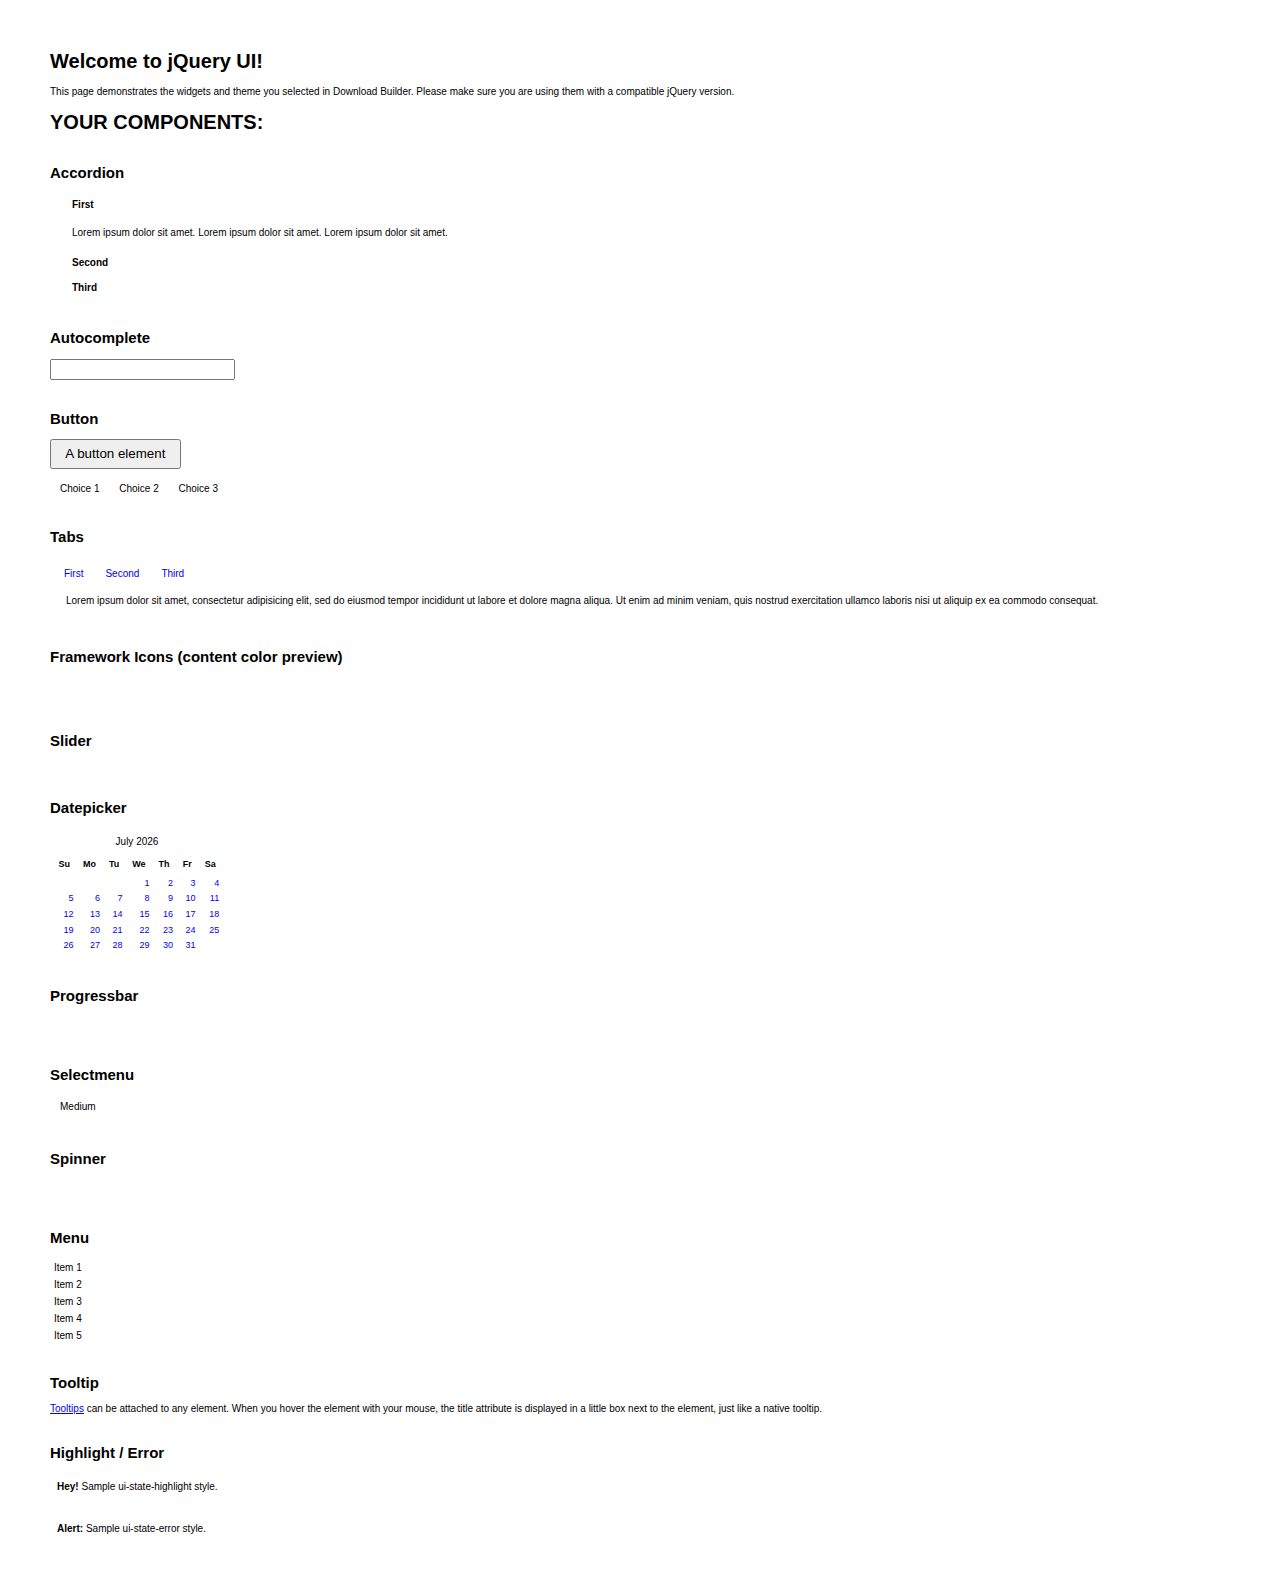
<file: scripts/jquery-ui-1.11.2/index.html>
<!doctype html>
<html lang="us">
<head>
	<meta charset="utf-8">
	<title>jQuery UI Example Page</title>
	<link href="jquery-ui.css" rel="stylesheet">
	<style>
	body{
		font: 62.5% "Trebuchet MS", sans-serif;
		margin: 50px;
	}
	.demoHeaders {
		margin-top: 2em;
	}
	#dialog-link {
		padding: .4em 1em .4em 20px;
		text-decoration: none;
		position: relative;
	}
	#dialog-link span.ui-icon {
		margin: 0 5px 0 0;
		position: absolute;
		left: .2em;
		top: 50%;
		margin-top: -8px;
	}
	#icons {
		margin: 0;
		padding: 0;
	}
	#icons li {
		margin: 2px;
		position: relative;
		padding: 4px 0;
		cursor: pointer;
		float: left;
		list-style: none;
	}
	#icons span.ui-icon {
		float: left;
		margin: 0 4px;
	}
	.fakewindowcontain .ui-widget-overlay {
		position: absolute;
	}
	select {
		width: 200px;
	}
	</style>
</head>
<body>

<h1>Welcome to jQuery UI!</h1>

<div class="ui-widget">
	<p>This page demonstrates the widgets and theme you selected in Download Builder. Please make sure you are using them with a compatible jQuery version.</p>
</div>

<h1>YOUR COMPONENTS:</h1>


<!-- Accordion -->
<h2 class="demoHeaders">Accordion</h2>
<div id="accordion">
	<h3>First</h3>
	<div>Lorem ipsum dolor sit amet. Lorem ipsum dolor sit amet. Lorem ipsum dolor sit amet.</div>
	<h3>Second</h3>
	<div>Phasellus mattis tincidunt nibh.</div>
	<h3>Third</h3>
	<div>Nam dui erat, auctor a, dignissim quis.</div>
</div>



<!-- Autocomplete -->
<h2 class="demoHeaders">Autocomplete</h2>
<div>
	<input id="autocomplete" title="type &quot;a&quot;">
</div>



<!-- Button -->
<h2 class="demoHeaders">Button</h2>
<button id="button">A button element</button>
<form style="margin-top: 1em;">
	<div id="radioset">
		<input type="radio" id="radio1" name="radio"><label for="radio1">Choice 1</label>
		<input type="radio" id="radio2" name="radio" checked="checked"><label for="radio2">Choice 2</label>
		<input type="radio" id="radio3" name="radio"><label for="radio3">Choice 3</label>
	</div>
</form>



<!-- Tabs -->
<h2 class="demoHeaders">Tabs</h2>
<div id="tabs">
	<ul>
		<li><a href="#tabs-1">First</a></li>
		<li><a href="#tabs-2">Second</a></li>
		<li><a href="#tabs-3">Third</a></li>
	</ul>
	<div id="tabs-1">Lorem ipsum dolor sit amet, consectetur adipisicing elit, sed do eiusmod tempor incididunt ut labore et dolore magna aliqua. Ut enim ad minim veniam, quis nostrud exercitation ullamco laboris nisi ut aliquip ex ea commodo consequat.</div>
	<div id="tabs-2">Phasellus mattis tincidunt nibh. Cras orci urna, blandit id, pretium vel, aliquet ornare, felis. Maecenas scelerisque sem non nisl. Fusce sed lorem in enim dictum bibendum.</div>
	<div id="tabs-3">Nam dui erat, auctor a, dignissim quis, sollicitudin eu, felis. Pellentesque nisi urna, interdum eget, sagittis et, consequat vestibulum, lacus. Mauris porttitor ullamcorper augue.</div>
</div>





<h2 class="demoHeaders">Framework Icons (content color preview)</h2>
<ul id="icons" class="ui-widget ui-helper-clearfix">
	<li class="ui-state-default ui-corner-all" title=".ui-icon-carat-1-n"><span class="ui-icon ui-icon-carat-1-n"></span></li>
	<li class="ui-state-default ui-corner-all" title=".ui-icon-carat-1-ne"><span class="ui-icon ui-icon-carat-1-ne"></span></li>
	<li class="ui-state-default ui-corner-all" title=".ui-icon-carat-1-e"><span class="ui-icon ui-icon-carat-1-e"></span></li>
	<li class="ui-state-default ui-corner-all" title=".ui-icon-carat-1-se"><span class="ui-icon ui-icon-carat-1-se"></span></li>
	<li class="ui-state-default ui-corner-all" title=".ui-icon-carat-1-s"><span class="ui-icon ui-icon-carat-1-s"></span></li>
	<li class="ui-state-default ui-corner-all" title=".ui-icon-carat-1-sw"><span class="ui-icon ui-icon-carat-1-sw"></span></li>
	<li class="ui-state-default ui-corner-all" title=".ui-icon-carat-1-w"><span class="ui-icon ui-icon-carat-1-w"></span></li>
	<li class="ui-state-default ui-corner-all" title=".ui-icon-carat-1-nw"><span class="ui-icon ui-icon-carat-1-nw"></span></li>
	<li class="ui-state-default ui-corner-all" title=".ui-icon-carat-2-n-s"><span class="ui-icon ui-icon-carat-2-n-s"></span></li>
	<li class="ui-state-default ui-corner-all" title=".ui-icon-carat-2-e-w"><span class="ui-icon ui-icon-carat-2-e-w"></span></li>
	<li class="ui-state-default ui-corner-all" title=".ui-icon-triangle-1-n"><span class="ui-icon ui-icon-triangle-1-n"></span></li>
	<li class="ui-state-default ui-corner-all" title=".ui-icon-triangle-1-ne"><span class="ui-icon ui-icon-triangle-1-ne"></span></li>
	<li class="ui-state-default ui-corner-all" title=".ui-icon-triangle-1-e"><span class="ui-icon ui-icon-triangle-1-e"></span></li>
	<li class="ui-state-default ui-corner-all" title=".ui-icon-triangle-1-se"><span class="ui-icon ui-icon-triangle-1-se"></span></li>
	<li class="ui-state-default ui-corner-all" title=".ui-icon-triangle-1-s"><span class="ui-icon ui-icon-triangle-1-s"></span></li>
	<li class="ui-state-default ui-corner-all" title=".ui-icon-triangle-1-sw"><span class="ui-icon ui-icon-triangle-1-sw"></span></li>
	<li class="ui-state-default ui-corner-all" title=".ui-icon-triangle-1-w"><span class="ui-icon ui-icon-triangle-1-w"></span></li>
	<li class="ui-state-default ui-corner-all" title=".ui-icon-triangle-1-nw"><span class="ui-icon ui-icon-triangle-1-nw"></span></li>
	<li class="ui-state-default ui-corner-all" title=".ui-icon-triangle-2-n-s"><span class="ui-icon ui-icon-triangle-2-n-s"></span></li>
	<li class="ui-state-default ui-corner-all" title=".ui-icon-triangle-2-e-w"><span class="ui-icon ui-icon-triangle-2-e-w"></span></li>
	<li class="ui-state-default ui-corner-all" title=".ui-icon-arrow-1-n"><span class="ui-icon ui-icon-arrow-1-n"></span></li>
	<li class="ui-state-default ui-corner-all" title=".ui-icon-arrow-1-ne"><span class="ui-icon ui-icon-arrow-1-ne"></span></li>
	<li class="ui-state-default ui-corner-all" title=".ui-icon-arrow-1-e"><span class="ui-icon ui-icon-arrow-1-e"></span></li>
	<li class="ui-state-default ui-corner-all" title=".ui-icon-arrow-1-se"><span class="ui-icon ui-icon-arrow-1-se"></span></li>
	<li class="ui-state-default ui-corner-all" title=".ui-icon-arrow-1-s"><span class="ui-icon ui-icon-arrow-1-s"></span></li>
	<li class="ui-state-default ui-corner-all" title=".ui-icon-arrow-1-sw"><span class="ui-icon ui-icon-arrow-1-sw"></span></li>
	<li class="ui-state-default ui-corner-all" title=".ui-icon-arrow-1-w"><span class="ui-icon ui-icon-arrow-1-w"></span></li>
	<li class="ui-state-default ui-corner-all" title=".ui-icon-arrow-1-nw"><span class="ui-icon ui-icon-arrow-1-nw"></span></li>
	<li class="ui-state-default ui-corner-all" title=".ui-icon-arrow-2-n-s"><span class="ui-icon ui-icon-arrow-2-n-s"></span></li>
	<li class="ui-state-default ui-corner-all" title=".ui-icon-arrow-2-ne-sw"><span class="ui-icon ui-icon-arrow-2-ne-sw"></span></li>
	<li class="ui-state-default ui-corner-all" title=".ui-icon-arrow-2-e-w"><span class="ui-icon ui-icon-arrow-2-e-w"></span></li>
	<li class="ui-state-default ui-corner-all" title=".ui-icon-arrow-2-se-nw"><span class="ui-icon ui-icon-arrow-2-se-nw"></span></li>
	<li class="ui-state-default ui-corner-all" title=".ui-icon-arrowstop-1-n"><span class="ui-icon ui-icon-arrowstop-1-n"></span></li>
	<li class="ui-state-default ui-corner-all" title=".ui-icon-arrowstop-1-e"><span class="ui-icon ui-icon-arrowstop-1-e"></span></li>
	<li class="ui-state-default ui-corner-all" title=".ui-icon-arrowstop-1-s"><span class="ui-icon ui-icon-arrowstop-1-s"></span></li>
	<li class="ui-state-default ui-corner-all" title=".ui-icon-arrowstop-1-w"><span class="ui-icon ui-icon-arrowstop-1-w"></span></li>
	<li class="ui-state-default ui-corner-all" title=".ui-icon-arrowthick-1-n"><span class="ui-icon ui-icon-arrowthick-1-n"></span></li>
	<li class="ui-state-default ui-corner-all" title=".ui-icon-arrowthick-1-ne"><span class="ui-icon ui-icon-arrowthick-1-ne"></span></li>
	<li class="ui-state-default ui-corner-all" title=".ui-icon-arrowthick-1-e"><span class="ui-icon ui-icon-arrowthick-1-e"></span></li>
	<li class="ui-state-default ui-corner-all" title=".ui-icon-arrowthick-1-se"><span class="ui-icon ui-icon-arrowthick-1-se"></span></li>
	<li class="ui-state-default ui-corner-all" title=".ui-icon-arrowthick-1-s"><span class="ui-icon ui-icon-arrowthick-1-s"></span></li>
	<li class="ui-state-default ui-corner-all" title=".ui-icon-arrowthick-1-sw"><span class="ui-icon ui-icon-arrowthick-1-sw"></span></li>
	<li class="ui-state-default ui-corner-all" title=".ui-icon-arrowthick-1-w"><span class="ui-icon ui-icon-arrowthick-1-w"></span></li>
	<li class="ui-state-default ui-corner-all" title=".ui-icon-arrowthick-1-nw"><span class="ui-icon ui-icon-arrowthick-1-nw"></span></li>
	<li class="ui-state-default ui-corner-all" title=".ui-icon-arrowthick-2-n-s"><span class="ui-icon ui-icon-arrowthick-2-n-s"></span></li>
	<li class="ui-state-default ui-corner-all" title=".ui-icon-arrowthick-2-ne-sw"><span class="ui-icon ui-icon-arrowthick-2-ne-sw"></span></li>
	<li class="ui-state-default ui-corner-all" title=".ui-icon-arrowthick-2-e-w"><span class="ui-icon ui-icon-arrowthick-2-e-w"></span></li>
	<li class="ui-state-default ui-corner-all" title=".ui-icon-arrowthick-2-se-nw"><span class="ui-icon ui-icon-arrowthick-2-se-nw"></span></li>
	<li class="ui-state-default ui-corner-all" title=".ui-icon-arrowthickstop-1-n"><span class="ui-icon ui-icon-arrowthickstop-1-n"></span></li>
	<li class="ui-state-default ui-corner-all" title=".ui-icon-arrowthickstop-1-e"><span class="ui-icon ui-icon-arrowthickstop-1-e"></span></li>
	<li class="ui-state-default ui-corner-all" title=".ui-icon-arrowthickstop-1-s"><span class="ui-icon ui-icon-arrowthickstop-1-s"></span></li>
	<li class="ui-state-default ui-corner-all" title=".ui-icon-arrowthickstop-1-w"><span class="ui-icon ui-icon-arrowthickstop-1-w"></span></li>
	<li class="ui-state-default ui-corner-all" title=".ui-icon-arrowreturnthick-1-w"><span class="ui-icon ui-icon-arrowreturnthick-1-w"></span></li>
	<li class="ui-state-default ui-corner-all" title=".ui-icon-arrowreturnthick-1-n"><span class="ui-icon ui-icon-arrowreturnthick-1-n"></span></li>
	<li class="ui-state-default ui-corner-all" title=".ui-icon-arrowreturnthick-1-e"><span class="ui-icon ui-icon-arrowreturnthick-1-e"></span></li>
	<li class="ui-state-default ui-corner-all" title=".ui-icon-arrowreturnthick-1-s"><span class="ui-icon ui-icon-arrowreturnthick-1-s"></span></li>
	<li class="ui-state-default ui-corner-all" title=".ui-icon-arrowreturn-1-w"><span class="ui-icon ui-icon-arrowreturn-1-w"></span></li>
	<li class="ui-state-default ui-corner-all" title=".ui-icon-arrowreturn-1-n"><span class="ui-icon ui-icon-arrowreturn-1-n"></span></li>
	<li class="ui-state-default ui-corner-all" title=".ui-icon-arrowreturn-1-e"><span class="ui-icon ui-icon-arrowreturn-1-e"></span></li>
	<li class="ui-state-default ui-corner-all" title=".ui-icon-arrowreturn-1-s"><span class="ui-icon ui-icon-arrowreturn-1-s"></span></li>
	<li class="ui-state-default ui-corner-all" title=".ui-icon-arrowrefresh-1-w"><span class="ui-icon ui-icon-arrowrefresh-1-w"></span></li>
	<li class="ui-state-default ui-corner-all" title=".ui-icon-arrowrefresh-1-n"><span class="ui-icon ui-icon-arrowrefresh-1-n"></span></li>
	<li class="ui-state-default ui-corner-all" title=".ui-icon-arrowrefresh-1-e"><span class="ui-icon ui-icon-arrowrefresh-1-e"></span></li>
	<li class="ui-state-default ui-corner-all" title=".ui-icon-arrowrefresh-1-s"><span class="ui-icon ui-icon-arrowrefresh-1-s"></span></li>
	<li class="ui-state-default ui-corner-all" title=".ui-icon-arrow-4"><span class="ui-icon ui-icon-arrow-4"></span></li>
	<li class="ui-state-default ui-corner-all" title=".ui-icon-arrow-4-diag"><span class="ui-icon ui-icon-arrow-4-diag"></span></li>
	<li class="ui-state-default ui-corner-all" title=".ui-icon-extlink"><span class="ui-icon ui-icon-extlink"></span></li>
	<li class="ui-state-default ui-corner-all" title=".ui-icon-newwin"><span class="ui-icon ui-icon-newwin"></span></li>
	<li class="ui-state-default ui-corner-all" title=".ui-icon-refresh"><span class="ui-icon ui-icon-refresh"></span></li>
	<li class="ui-state-default ui-corner-all" title=".ui-icon-shuffle"><span class="ui-icon ui-icon-shuffle"></span></li>
	<li class="ui-state-default ui-corner-all" title=".ui-icon-transfer-e-w"><span class="ui-icon ui-icon-transfer-e-w"></span></li>
	<li class="ui-state-default ui-corner-all" title=".ui-icon-transferthick-e-w"><span class="ui-icon ui-icon-transferthick-e-w"></span></li>
	<li class="ui-state-default ui-corner-all" title=".ui-icon-folder-collapsed"><span class="ui-icon ui-icon-folder-collapsed"></span></li>
	<li class="ui-state-default ui-corner-all" title=".ui-icon-folder-open"><span class="ui-icon ui-icon-folder-open"></span></li>
	<li class="ui-state-default ui-corner-all" title=".ui-icon-document"><span class="ui-icon ui-icon-document"></span></li>
	<li class="ui-state-default ui-corner-all" title=".ui-icon-document-b"><span class="ui-icon ui-icon-document-b"></span></li>
	<li class="ui-state-default ui-corner-all" title=".ui-icon-note"><span class="ui-icon ui-icon-note"></span></li>
	<li class="ui-state-default ui-corner-all" title=".ui-icon-mail-closed"><span class="ui-icon ui-icon-mail-closed"></span></li>
	<li class="ui-state-default ui-corner-all" title=".ui-icon-mail-open"><span class="ui-icon ui-icon-mail-open"></span></li>
	<li class="ui-state-default ui-corner-all" title=".ui-icon-suitcase"><span class="ui-icon ui-icon-suitcase"></span></li>
	<li class="ui-state-default ui-corner-all" title=".ui-icon-comment"><span class="ui-icon ui-icon-comment"></span></li>
	<li class="ui-state-default ui-corner-all" title=".ui-icon-person"><span class="ui-icon ui-icon-person"></span></li>
	<li class="ui-state-default ui-corner-all" title=".ui-icon-print"><span class="ui-icon ui-icon-print"></span></li>
	<li class="ui-state-default ui-corner-all" title=".ui-icon-trash"><span class="ui-icon ui-icon-trash"></span></li>
	<li class="ui-state-default ui-corner-all" title=".ui-icon-locked"><span class="ui-icon ui-icon-locked"></span></li>
	<li class="ui-state-default ui-corner-all" title=".ui-icon-unlocked"><span class="ui-icon ui-icon-unlocked"></span></li>
	<li class="ui-state-default ui-corner-all" title=".ui-icon-bookmark"><span class="ui-icon ui-icon-bookmark"></span></li>
	<li class="ui-state-default ui-corner-all" title=".ui-icon-tag"><span class="ui-icon ui-icon-tag"></span></li>
	<li class="ui-state-default ui-corner-all" title=".ui-icon-home"><span class="ui-icon ui-icon-home"></span></li>
	<li class="ui-state-default ui-corner-all" title=".ui-icon-flag"><span class="ui-icon ui-icon-flag"></span></li>
	<li class="ui-state-default ui-corner-all" title=".ui-icon-calculator"><span class="ui-icon ui-icon-calculator"></span></li>
	<li class="ui-state-default ui-corner-all" title=".ui-icon-cart"><span class="ui-icon ui-icon-cart"></span></li>
	<li class="ui-state-default ui-corner-all" title=".ui-icon-pencil"><span class="ui-icon ui-icon-pencil"></span></li>
	<li class="ui-state-default ui-corner-all" title=".ui-icon-clock"><span class="ui-icon ui-icon-clock"></span></li>
	<li class="ui-state-default ui-corner-all" title=".ui-icon-disk"><span class="ui-icon ui-icon-disk"></span></li>
	<li class="ui-state-default ui-corner-all" title=".ui-icon-calendar"><span class="ui-icon ui-icon-calendar"></span></li>
	<li class="ui-state-default ui-corner-all" title=".ui-icon-zoomin"><span class="ui-icon ui-icon-zoomin"></span></li>
	<li class="ui-state-default ui-corner-all" title=".ui-icon-zoomout"><span class="ui-icon ui-icon-zoomout"></span></li>
	<li class="ui-state-default ui-corner-all" title=".ui-icon-search"><span class="ui-icon ui-icon-search"></span></li>
	<li class="ui-state-default ui-corner-all" title=".ui-icon-wrench"><span class="ui-icon ui-icon-wrench"></span></li>
	<li class="ui-state-default ui-corner-all" title=".ui-icon-gear"><span class="ui-icon ui-icon-gear"></span></li>
	<li class="ui-state-default ui-corner-all" title=".ui-icon-heart"><span class="ui-icon ui-icon-heart"></span></li>
	<li class="ui-state-default ui-corner-all" title=".ui-icon-star"><span class="ui-icon ui-icon-star"></span></li>
	<li class="ui-state-default ui-corner-all" title=".ui-icon-link"><span class="ui-icon ui-icon-link"></span></li>
	<li class="ui-state-default ui-corner-all" title=".ui-icon-cancel"><span class="ui-icon ui-icon-cancel"></span></li>
	<li class="ui-state-default ui-corner-all" title=".ui-icon-plus"><span class="ui-icon ui-icon-plus"></span></li>
	<li class="ui-state-default ui-corner-all" title=".ui-icon-plusthick"><span class="ui-icon ui-icon-plusthick"></span></li>
	<li class="ui-state-default ui-corner-all" title=".ui-icon-minus"><span class="ui-icon ui-icon-minus"></span></li>
	<li class="ui-state-default ui-corner-all" title=".ui-icon-minusthick"><span class="ui-icon ui-icon-minusthick"></span></li>
	<li class="ui-state-default ui-corner-all" title=".ui-icon-close"><span class="ui-icon ui-icon-close"></span></li>
	<li class="ui-state-default ui-corner-all" title=".ui-icon-closethick"><span class="ui-icon ui-icon-closethick"></span></li>
	<li class="ui-state-default ui-corner-all" title=".ui-icon-key"><span class="ui-icon ui-icon-key"></span></li>
	<li class="ui-state-default ui-corner-all" title=".ui-icon-lightbulb"><span class="ui-icon ui-icon-lightbulb"></span></li>
	<li class="ui-state-default ui-corner-all" title=".ui-icon-scissors"><span class="ui-icon ui-icon-scissors"></span></li>
	<li class="ui-state-default ui-corner-all" title=".ui-icon-clipboard"><span class="ui-icon ui-icon-clipboard"></span></li>
	<li class="ui-state-default ui-corner-all" title=".ui-icon-copy"><span class="ui-icon ui-icon-copy"></span></li>
	<li class="ui-state-default ui-corner-all" title=".ui-icon-contact"><span class="ui-icon ui-icon-contact"></span></li>
	<li class="ui-state-default ui-corner-all" title=".ui-icon-image"><span class="ui-icon ui-icon-image"></span></li>
	<li class="ui-state-default ui-corner-all" title=".ui-icon-video"><span class="ui-icon ui-icon-video"></span></li>
	<li class="ui-state-default ui-corner-all" title=".ui-icon-script"><span class="ui-icon ui-icon-script"></span></li>
	<li class="ui-state-default ui-corner-all" title=".ui-icon-alert"><span class="ui-icon ui-icon-alert"></span></li>
	<li class="ui-state-default ui-corner-all" title=".ui-icon-info"><span class="ui-icon ui-icon-info"></span></li>
	<li class="ui-state-default ui-corner-all" title=".ui-icon-notice"><span class="ui-icon ui-icon-notice"></span></li>
	<li class="ui-state-default ui-corner-all" title=".ui-icon-help"><span class="ui-icon ui-icon-help"></span></li>
	<li class="ui-state-default ui-corner-all" title=".ui-icon-check"><span class="ui-icon ui-icon-check"></span></li>
	<li class="ui-state-default ui-corner-all" title=".ui-icon-bullet"><span class="ui-icon ui-icon-bullet"></span></li>
	<li class="ui-state-default ui-corner-all" title=".ui-icon-radio-off"><span class="ui-icon ui-icon-radio-off"></span></li>
	<li class="ui-state-default ui-corner-all" title=".ui-icon-radio-on"><span class="ui-icon ui-icon-radio-on"></span></li>
	<li class="ui-state-default ui-corner-all" title=".ui-icon-pin-w"><span class="ui-icon ui-icon-pin-w"></span></li>
	<li class="ui-state-default ui-corner-all" title=".ui-icon-pin-s"><span class="ui-icon ui-icon-pin-s"></span></li>
	<li class="ui-state-default ui-corner-all" title=".ui-icon-play"><span class="ui-icon ui-icon-play"></span></li>
	<li class="ui-state-default ui-corner-all" title=".ui-icon-pause"><span class="ui-icon ui-icon-pause"></span></li>
	<li class="ui-state-default ui-corner-all" title=".ui-icon-seek-next"><span class="ui-icon ui-icon-seek-next"></span></li>
	<li class="ui-state-default ui-corner-all" title=".ui-icon-seek-prev"><span class="ui-icon ui-icon-seek-prev"></span></li>
	<li class="ui-state-default ui-corner-all" title=".ui-icon-seek-end"><span class="ui-icon ui-icon-seek-end"></span></li>
	<li class="ui-state-default ui-corner-all" title=".ui-icon-seek-first"><span class="ui-icon ui-icon-seek-first"></span></li>
	<li class="ui-state-default ui-corner-all" title=".ui-icon-stop"><span class="ui-icon ui-icon-stop"></span></li>
	<li class="ui-state-default ui-corner-all" title=".ui-icon-eject"><span class="ui-icon ui-icon-eject"></span></li>
	<li class="ui-state-default ui-corner-all" title=".ui-icon-volume-off"><span class="ui-icon ui-icon-volume-off"></span></li>
	<li class="ui-state-default ui-corner-all" title=".ui-icon-volume-on"><span class="ui-icon ui-icon-volume-on"></span></li>
	<li class="ui-state-default ui-corner-all" title=".ui-icon-power"><span class="ui-icon ui-icon-power"></span></li>
	<li class="ui-state-default ui-corner-all" title=".ui-icon-signal-diag"><span class="ui-icon ui-icon-signal-diag"></span></li>
	<li class="ui-state-default ui-corner-all" title=".ui-icon-signal"><span class="ui-icon ui-icon-signal"></span></li>
	<li class="ui-state-default ui-corner-all" title=".ui-icon-battery-0"><span class="ui-icon ui-icon-battery-0"></span></li>
	<li class="ui-state-default ui-corner-all" title=".ui-icon-battery-1"><span class="ui-icon ui-icon-battery-1"></span></li>
	<li class="ui-state-default ui-corner-all" title=".ui-icon-battery-2"><span class="ui-icon ui-icon-battery-2"></span></li>
	<li class="ui-state-default ui-corner-all" title=".ui-icon-battery-3"><span class="ui-icon ui-icon-battery-3"></span></li>
	<li class="ui-state-default ui-corner-all" title=".ui-icon-circle-plus"><span class="ui-icon ui-icon-circle-plus"></span></li>
	<li class="ui-state-default ui-corner-all" title=".ui-icon-circle-minus"><span class="ui-icon ui-icon-circle-minus"></span></li>
	<li class="ui-state-default ui-corner-all" title=".ui-icon-circle-close"><span class="ui-icon ui-icon-circle-close"></span></li>
	<li class="ui-state-default ui-corner-all" title=".ui-icon-circle-triangle-e"><span class="ui-icon ui-icon-circle-triangle-e"></span></li>
	<li class="ui-state-default ui-corner-all" title=".ui-icon-circle-triangle-s"><span class="ui-icon ui-icon-circle-triangle-s"></span></li>
	<li class="ui-state-default ui-corner-all" title=".ui-icon-circle-triangle-w"><span class="ui-icon ui-icon-circle-triangle-w"></span></li>
	<li class="ui-state-default ui-corner-all" title=".ui-icon-circle-triangle-n"><span class="ui-icon ui-icon-circle-triangle-n"></span></li>
	<li class="ui-state-default ui-corner-all" title=".ui-icon-circle-arrow-e"><span class="ui-icon ui-icon-circle-arrow-e"></span></li>
	<li class="ui-state-default ui-corner-all" title=".ui-icon-circle-arrow-s"><span class="ui-icon ui-icon-circle-arrow-s"></span></li>
	<li class="ui-state-default ui-corner-all" title=".ui-icon-circle-arrow-w"><span class="ui-icon ui-icon-circle-arrow-w"></span></li>
	<li class="ui-state-default ui-corner-all" title=".ui-icon-circle-arrow-n"><span class="ui-icon ui-icon-circle-arrow-n"></span></li>
	<li class="ui-state-default ui-corner-all" title=".ui-icon-circle-zoomin"><span class="ui-icon ui-icon-circle-zoomin"></span></li>
	<li class="ui-state-default ui-corner-all" title=".ui-icon-circle-zoomout"><span class="ui-icon ui-icon-circle-zoomout"></span></li>
	<li class="ui-state-default ui-corner-all" title=".ui-icon-circle-check"><span class="ui-icon ui-icon-circle-check"></span></li>
	<li class="ui-state-default ui-corner-all" title=".ui-icon-circlesmall-plus"><span class="ui-icon ui-icon-circlesmall-plus"></span></li>
	<li class="ui-state-default ui-corner-all" title=".ui-icon-circlesmall-minus"><span class="ui-icon ui-icon-circlesmall-minus"></span></li>
	<li class="ui-state-default ui-corner-all" title=".ui-icon-circlesmall-close"><span class="ui-icon ui-icon-circlesmall-close"></span></li>
	<li class="ui-state-default ui-corner-all" title=".ui-icon-squaresmall-plus"><span class="ui-icon ui-icon-squaresmall-plus"></span></li>
	<li class="ui-state-default ui-corner-all" title=".ui-icon-squaresmall-minus"><span class="ui-icon ui-icon-squaresmall-minus"></span></li>
	<li class="ui-state-default ui-corner-all" title=".ui-icon-squaresmall-close"><span class="ui-icon ui-icon-squaresmall-close"></span></li>
	<li class="ui-state-default ui-corner-all" title=".ui-icon-grip-dotted-vertical"><span class="ui-icon ui-icon-grip-dotted-vertical"></span></li>
	<li class="ui-state-default ui-corner-all" title=".ui-icon-grip-dotted-horizontal"><span class="ui-icon ui-icon-grip-dotted-horizontal"></span></li>
	<li class="ui-state-default ui-corner-all" title=".ui-icon-grip-solid-vertical"><span class="ui-icon ui-icon-grip-solid-vertical"></span></li>
	<li class="ui-state-default ui-corner-all" title=".ui-icon-grip-solid-horizontal"><span class="ui-icon ui-icon-grip-solid-horizontal"></span></li>
	<li class="ui-state-default ui-corner-all" title=".ui-icon-gripsmall-diagonal-se"><span class="ui-icon ui-icon-gripsmall-diagonal-se"></span></li>
	<li class="ui-state-default ui-corner-all" title=".ui-icon-grip-diagonal-se"><span class="ui-icon ui-icon-grip-diagonal-se"></span></li>
</ul>


<!-- Slider -->
<h2 class="demoHeaders">Slider</h2>
<div id="slider"></div>



<!-- Datepicker -->
<h2 class="demoHeaders">Datepicker</h2>
<div id="datepicker"></div>



<!-- Progressbar -->
<h2 class="demoHeaders">Progressbar</h2>
<div id="progressbar"></div>



<!-- Progressbar -->
<h2 class="demoHeaders">Selectmenu</h2>
<select id="selectmenu">
	<option>Slower</option>
	<option>Slow</option>
	<option selected="selected">Medium</option>
	<option>Fast</option>
	<option>Faster</option>
</select>



<!-- Spinner -->
<h2 class="demoHeaders">Spinner</h2>
<input id="spinner">



<!-- Menu -->
<h2 class="demoHeaders">Menu</h2>
<ul style="width:100px;" id="menu">
	<li>Item 1</li>
	<li>Item 2</li>
	<li>Item 3
		<ul>
			<li>Item 3-1</li>
			<li>Item 3-2</li>
			<li>Item 3-3</li>
			<li>Item 3-4</li>
			<li>Item 3-5</li>
		</ul>
	</li>
	<li>Item 4</li>
	<li>Item 5</li>
</ul>



<!-- Tooltip -->
<h2 class="demoHeaders">Tooltip</h2>
<p id="tooltip">
	<a href="#" title="That&apos;s what this widget is">Tooltips</a> can be attached to any element. When you hover
the element with your mouse, the title attribute is displayed in a little box next to the element, just like a native tooltip.
</p>


<!-- Highlight / Error -->
<h2 class="demoHeaders">Highlight / Error</h2>
<div class="ui-widget">
	<div class="ui-state-highlight ui-corner-all" style="margin-top: 20px; padding: 0 .7em;">
		<p><span class="ui-icon ui-icon-info" style="float: left; margin-right: .3em;"></span>
		<strong>Hey!</strong> Sample ui-state-highlight style.</p>
	</div>
</div>
<br>
<div class="ui-widget">
	<div class="ui-state-error ui-corner-all" style="padding: 0 .7em;">
		<p><span class="ui-icon ui-icon-alert" style="float: left; margin-right: .3em;"></span>
		<strong>Alert:</strong> Sample ui-state-error style.</p>
	</div>
</div>

<script src="external/jquery/jquery.js"></script>
<script src="jquery-ui.js"></script>
<script>

$( "#accordion" ).accordion();



var availableTags = [
	"ActionScript",
	"AppleScript",
	"Asp",
	"BASIC",
	"C",
	"C++",
	"Clojure",
	"COBOL",
	"ColdFusion",
	"Erlang",
	"Fortran",
	"Groovy",
	"Haskell",
	"Java",
	"JavaScript",
	"Lisp",
	"Perl",
	"PHP",
	"Python",
	"Ruby",
	"Scala",
	"Scheme"
];
$( "#autocomplete" ).autocomplete({
	source: availableTags
});



$( "#button" ).button();
$( "#radioset" ).buttonset();



$( "#tabs" ).tabs();





$( "#datepicker" ).datepicker({
	inline: true
});



$( "#slider" ).slider({
	range: true,
	values: [ 17, 67 ]
});



$( "#progressbar" ).progressbar({
	value: 20
});



$( "#spinner" ).spinner();



$( "#menu" ).menu();



$( "#tooltip" ).tooltip();



$( "#selectmenu" ).selectmenu();


// Hover states on the static widgets
$( "#dialog-link, #icons li" ).hover(
	function() {
		$( this ).addClass( "ui-state-hover" );
	},
	function() {
		$( this ).removeClass( "ui-state-hover" );
	}
);
</script>
</body>
</html>
</file>
